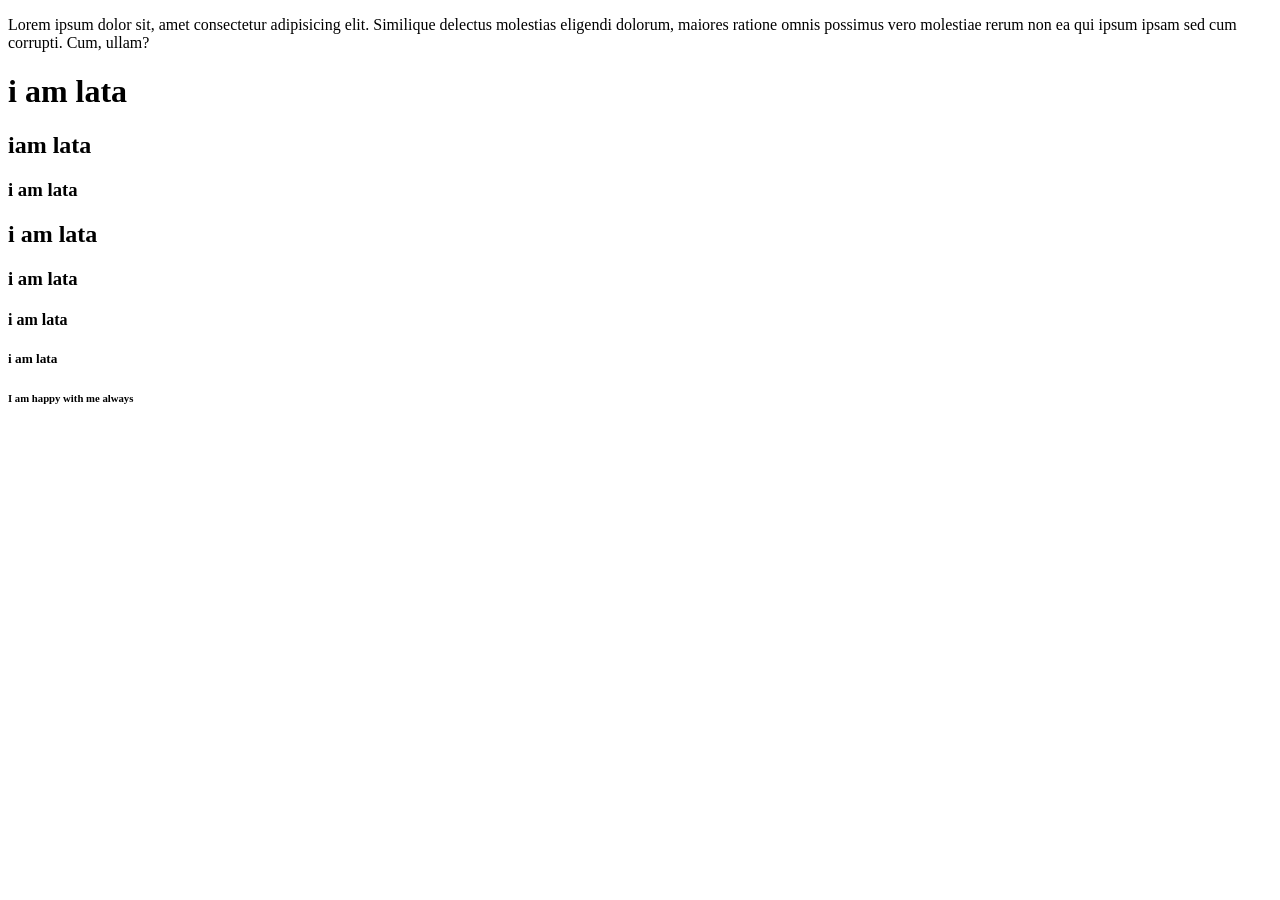
<file: index.html>
<!DOCTYPE html>
<html lang="en">

<head>
    <meta charset="UTF-8">
    <meta name="viewport" content="width=device-width, initial-scale=1.0">
    <title>This is my first Demo</title>
    <link rel="stylesheet" href="/style.css">
</head>

<body>
    <p>Lorem ipsum dolor sit, amet consectetur adipisicing elit. Similique delectus molestias eligendi dolorum, maiores
        ratione omnis possimus vero molestiae rerum non ea qui ipsum ipsam sed cum corrupti. Cum, ullam?</p>
        <h1>i am lata</h1>
        <h2> iam lata</h2>
        <h3>i am lata</h3>
        <h2>i am lata</h2>
        <h3>i am lata</h3>
        <h4>i am lata</h4>
        <h5>i am lata</h5>
        <h6> I am happy with me always</h6>
        <script src="/javascript.js"></script>
</body>

</html>
</file>
<file: style.css>
.p{
    background-color: red;
    font-size: large;
    text-align: center;
}
</file>
